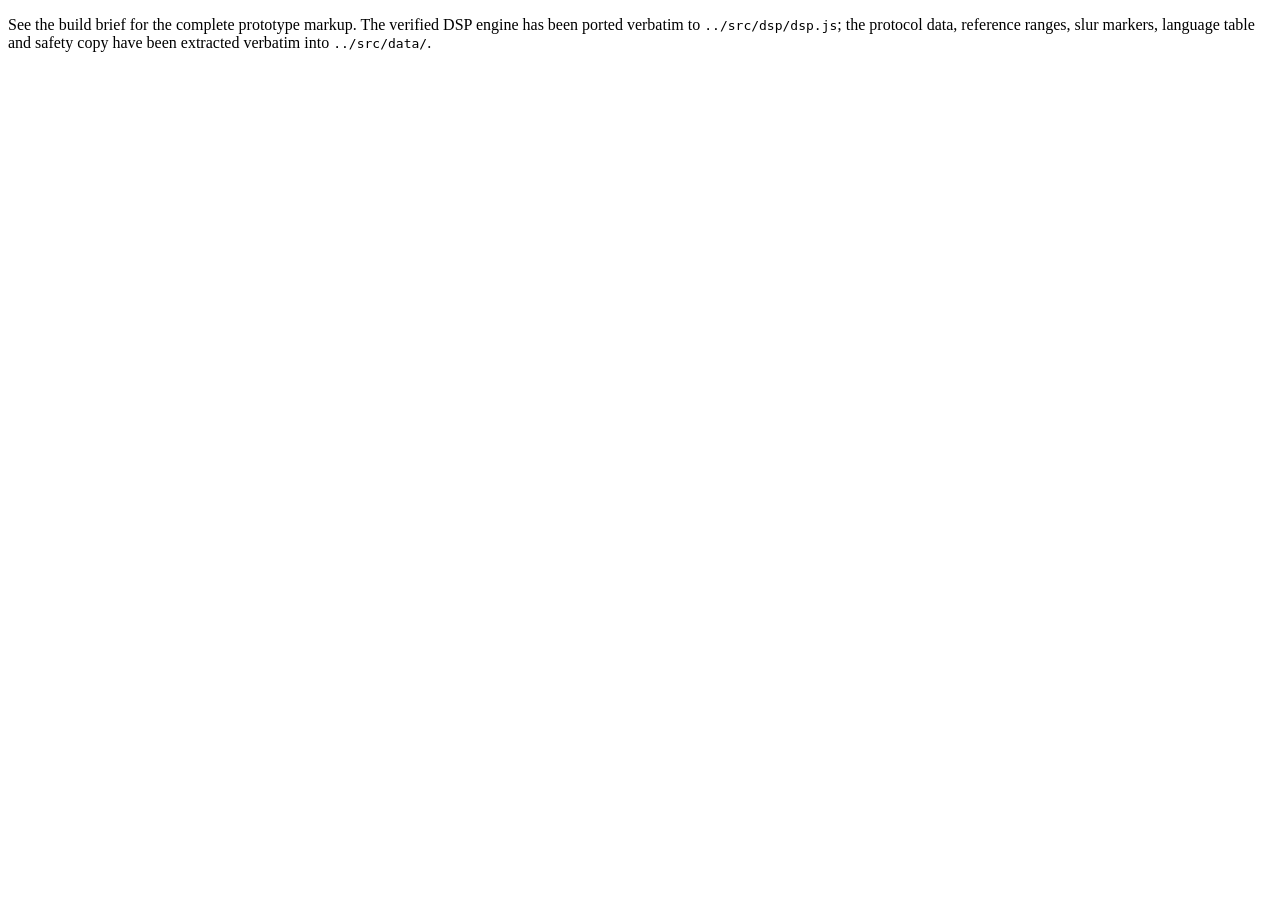
<file: reference/smile-speech-lab.html>
<!DOCTYPE html>
<html lang="en">
<head>
<meta charset="utf-8">
<meta name="viewport" content="width=device-width, initial-scale=1, viewport-fit=cover">
<title>SMILE · Speech Signal Lab</title>
<!--
  This file is the working single-file PROTOTYPE and the source of truth for
  the production app. Its first <script> block (the DSP module) is verified and
  ported verbatim into ../src/dsp/dsp.js. Its protocol, reference tables,
  slur markers, scoring, language data and safety copy are preserved.

  The full prototype markup was supplied inline with the build brief. This copy
  is retained in reference/ so the DSP port and data extraction can always be
  diffed against the verified original.
-->
</head>
<body>
<p>See the build brief for the complete prototype markup. The verified DSP
engine has been ported verbatim to <code>../src/dsp/dsp.js</code>; the protocol
data, reference ranges, slur markers, language table and safety copy have been
extracted verbatim into <code>../src/data/</code>.</p>
</body>
</html>
</file>
